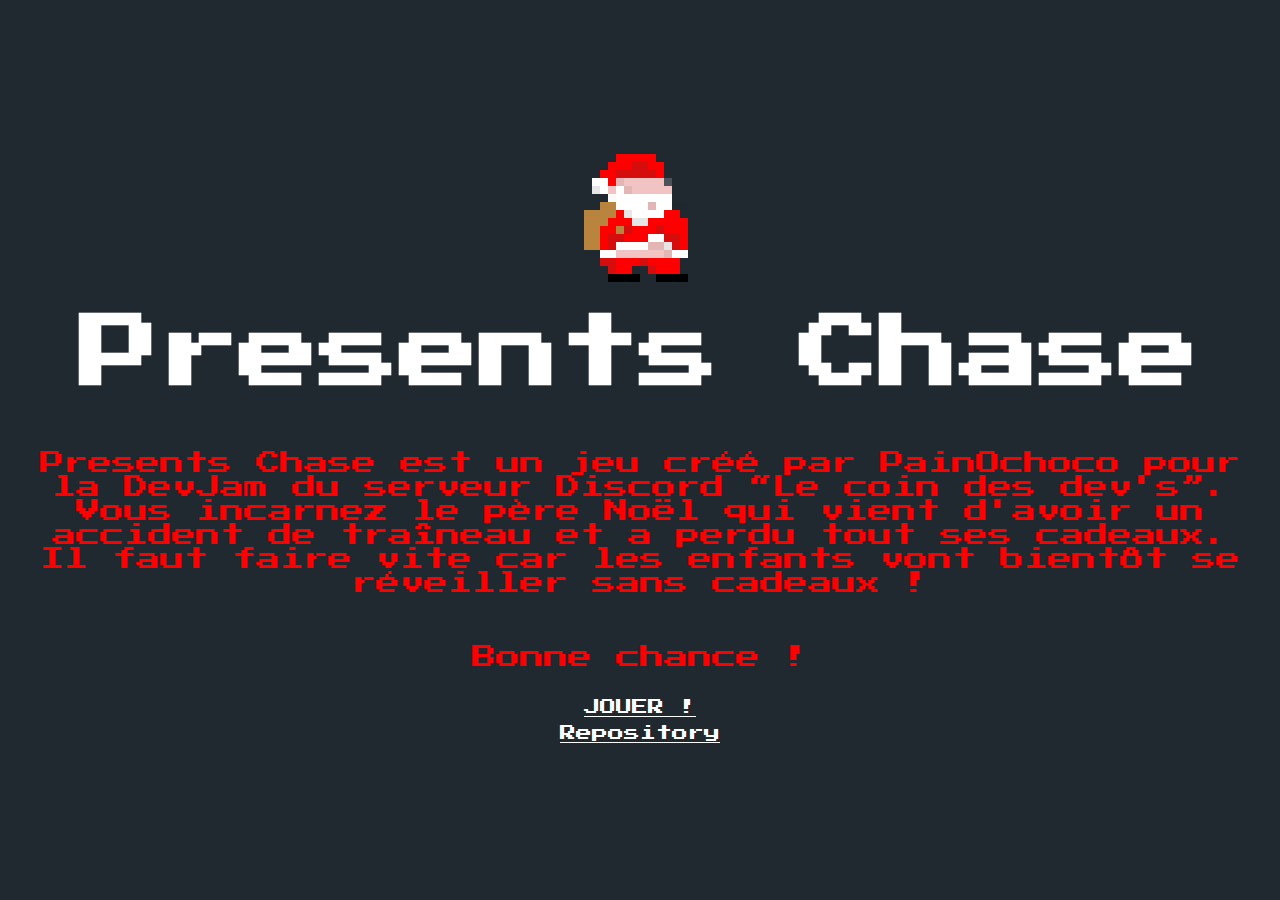
<file: index.html>
<!DOCTYPE html>
<html lang="en">
<head>
    <meta charset="UTF-8">
    <meta name = "viewport" content = "user-scalable=no,width=device-width">
    <meta http-equiv="X-UA-Compatible" content="ie=edge">
    
    <link rel="shortcut icon" type="image/png" href="./santa.png"/>
    <link href="https://fonts.googleapis.com/css?family=Press+Start+2P&display=swap" rel="stylesheet">
    <link href = "presentsChase.css" rel = "stylesheet" type = "text/css">

    <title>Presents Chase 🎁</title>
</head>
<body>

    <img src="./santa.png" alt="santa">
    <h1>Presents Chase</h1>

    <p class="info">
        Presents Chase est un jeu créé par PainOchoco pour la DevJam du serveur Discord <q>Le coin des dev's</q>.
        <br>
        Vous incarnez le père Noël qui vient d'avoir un accident de traîneau et a perdu tout ses cadeaux.
        <br>
        Il faut faire vite car les enfants vont bientôt se réveiller sans cadeaux !
    </p>

    <p class="info">Bonne chance !</p c>

    <a href="./presentsChase.html">JOUER !</a>
    <a href="github.com">Repository</a>
    

</body>
</html>
</file>
<file: presentsChase.css>
/* Frank Poth 02/28/2018 */

* { box-sizing:border-box; margin:0; padding:0; }

html { height:100%; width:100%; }

body {
  align-content:center;
  align-items:space-around;
  background-color:#202830;
  display:grid;
  justify-items:center;
  height:100%;
  width:100%;
  font-family: 'Press Start 2P', cursive;

}
p {
  color:#ff0000; 
  font-size:2.0em; 
  font-family: 'Press Start 2P', cursive;
  position: fixed;
}

h1 {
  color: #ffffff;
  padding: 32px;
  font-size: 5.0em;
}
a {
  color: #ffffff;
  padding: 5px
}
.info {
  text-align: center;
  padding: 25px;
  font-size: 1.5em;
  position: relative;
}
.by {
  color: #b78b43;
  bottom: 0;
  vertical-align: text-bottom;
}
@keyframes santaMove {
  from {
    transform: translateY(0%);
  }
  to {
    transform: translateY(10%);
  }
}
img { 
  width: 10%; 
  height: auto; 
  image-rendering: pixelated;
  animation: santaMove 1s ease-in-out infinite alternate;
}
canvas { image-rendering:pixelated; }
</file>
